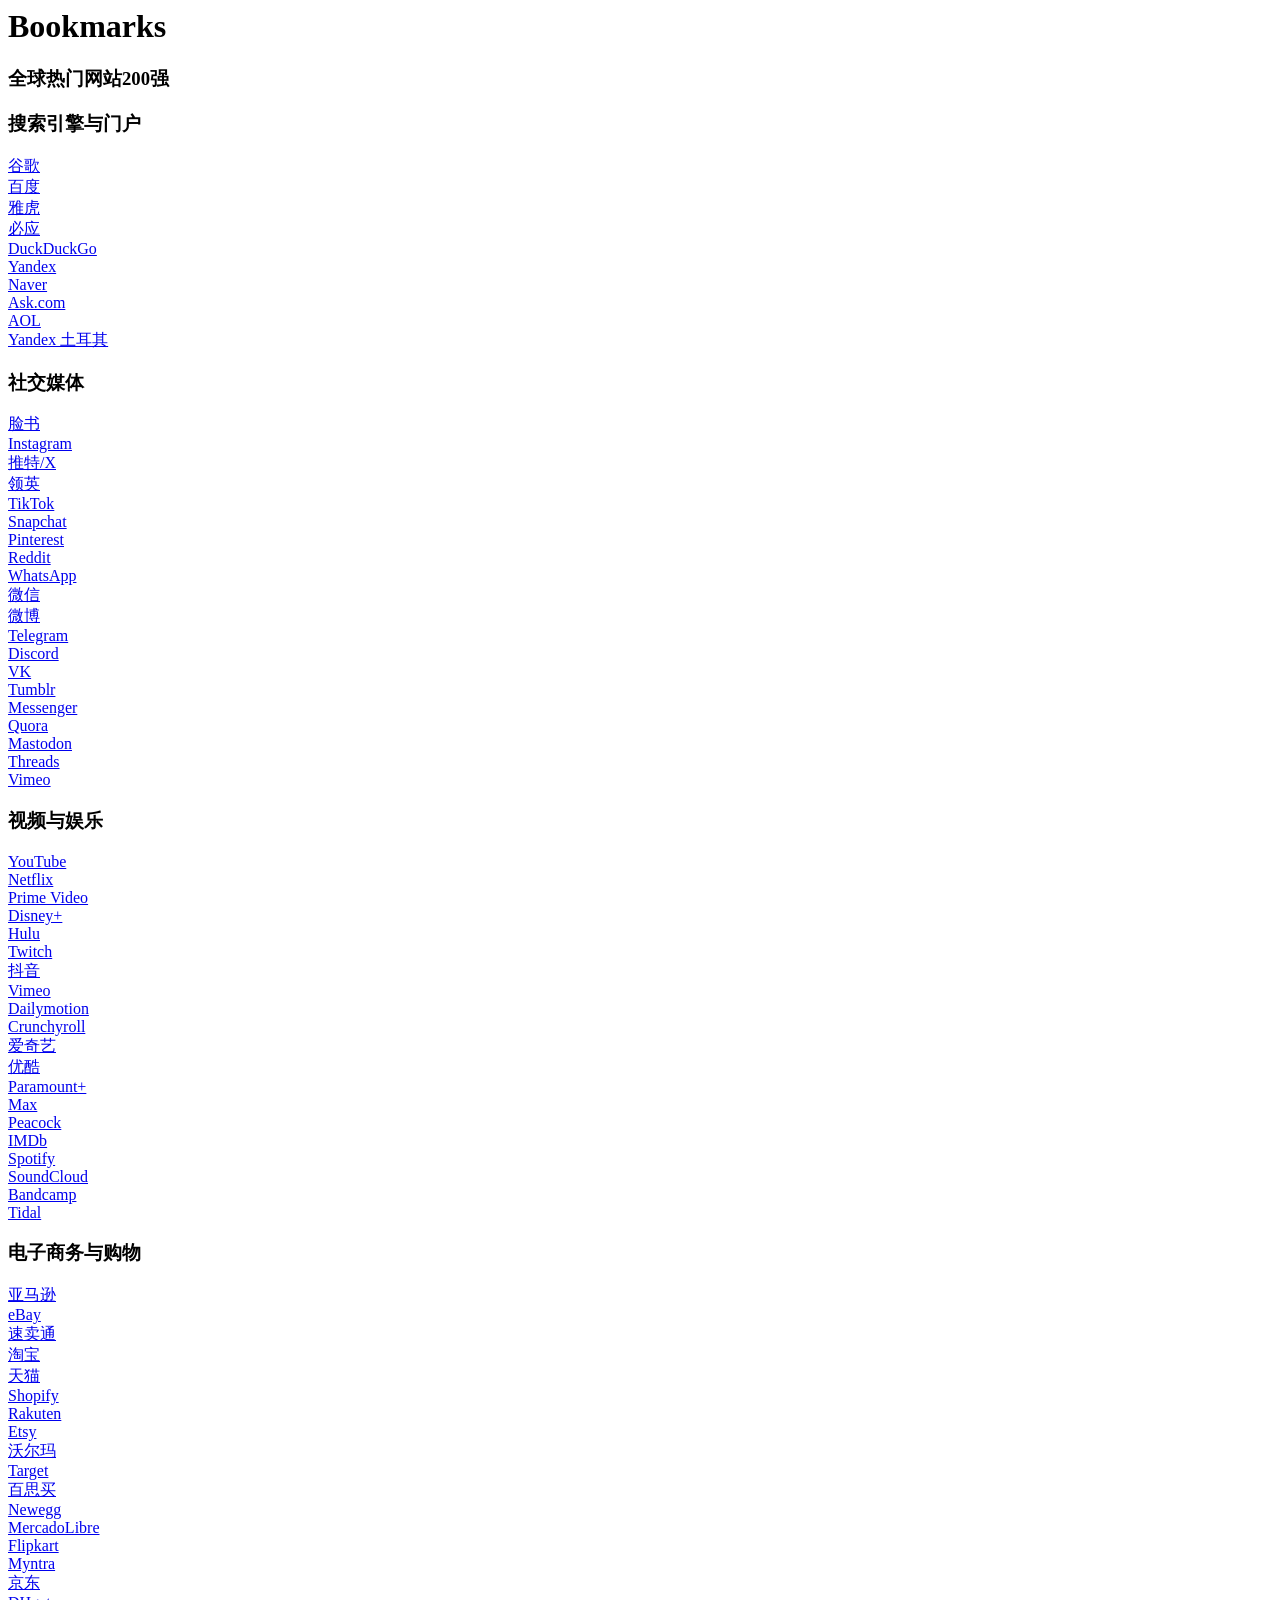
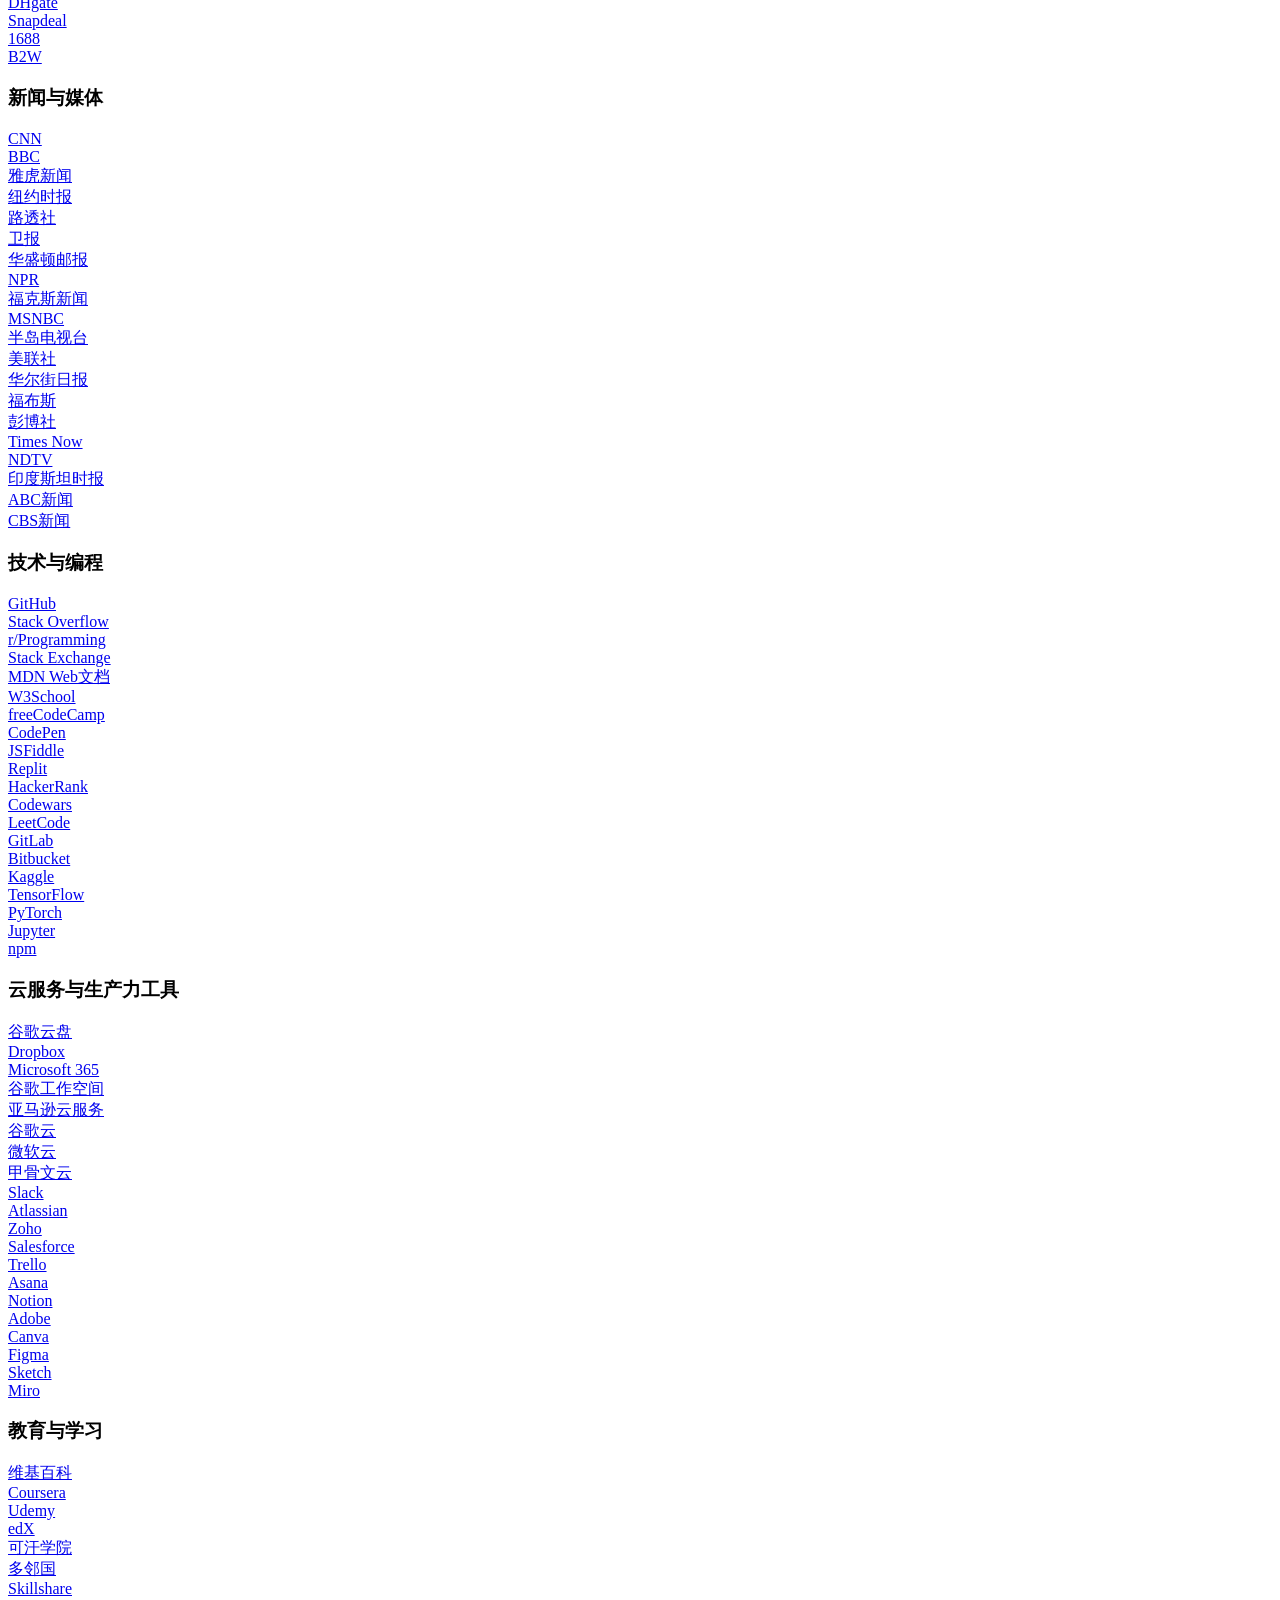
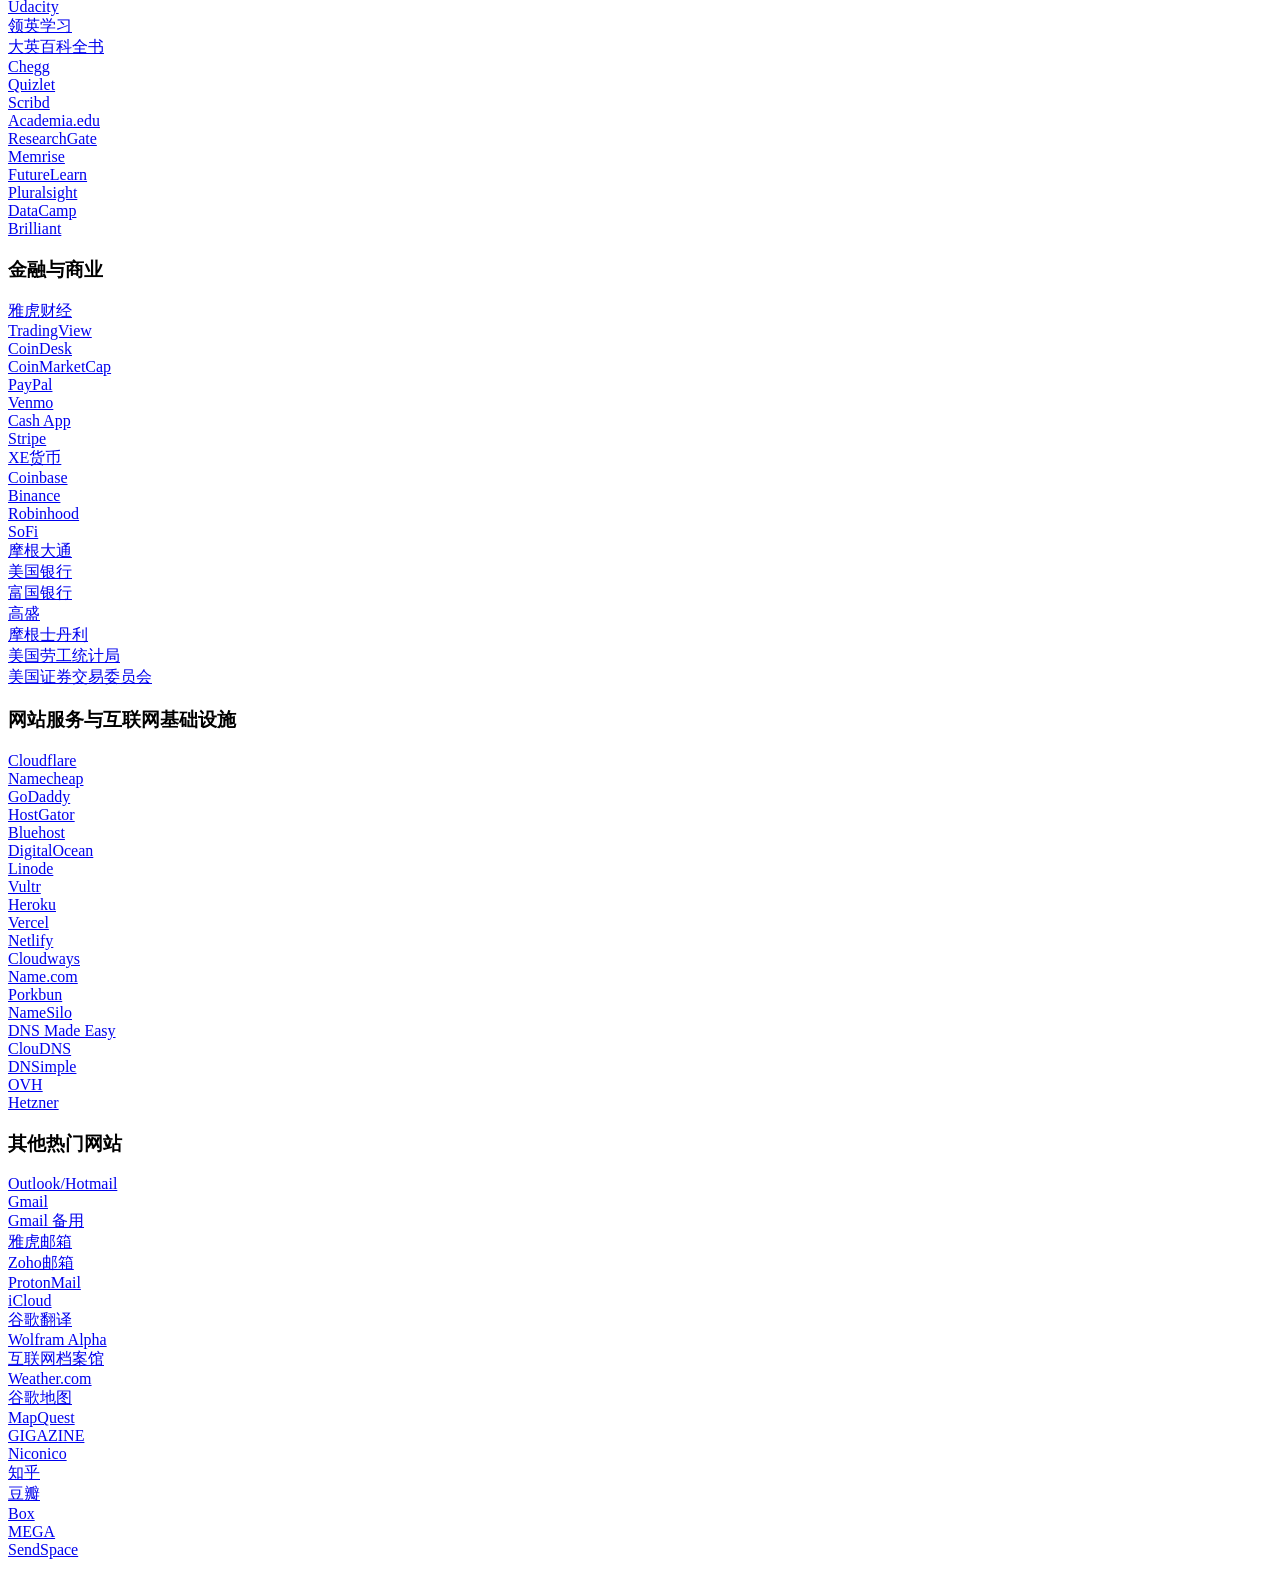
<file: bookmarks.html>
<!DOCTYPE NETSCAPE-Bookmark-file-1>
<!-- This is an automatically generated file.
     It will be read and overwritten.
     DO NOT EDIT! -->
<META HTTP-EQUIV="Content-Type" CONTENT="text/html; charset=UTF-8">
<TITLE>Top 200 Global Bookmarks</TITLE>
<H1>Bookmarks</H1>
<DL><p>
    <DT><H3 ADD_DATE="1733404800" LAST_MODIFIED="1733404800" PERSONAL_TOOLBAR_FOLDER="true">全球热门网站200强</H3>
    <DL><p>
        <DT><H3 ADD_DATE="1733404800" LAST_MODIFIED="1733404800">搜索引擎与门户</H3>
        <DL><p>
            <DT><A HREF="https://www.google.com" ADD_DATE="1733404800" ICON="https://www.google.com/s2/favicons?domain=google.com&sz=32">谷歌</A>
            <DT><A HREF="https://www.baidu.com" ADD_DATE="1733404800" ICON="https://www.google.com/s2/favicons?domain=baidu.com&sz=32">百度</A>
            <DT><A HREF="https://www.yahoo.com" ADD_DATE="1733404800" ICON="https://www.google.com/s2/favicons?domain=yahoo.com&sz=32">雅虎</A>
            <DT><A HREF="https://www.bing.com" ADD_DATE="1733404800" ICON="https://www.google.com/s2/favicons?domain=bing.com&sz=32">必应</A>
            <DT><A HREF="https://duckduckgo.com" ADD_DATE="1733404800" ICON="https://www.google.com/s2/favicons?domain=duckduckgo.com&sz=32">DuckDuckGo</A>
            <DT><A HREF="https://www.yandex.ru" ADD_DATE="1733404800" ICON="https://www.google.com/s2/favicons?domain=yandex.ru&sz=32">Yandex</A>
            <DT><A HREF="https://www.naver.com" ADD_DATE="1733404800" ICON="https://www.google.com/s2/favicons?domain=naver.com&sz=32">Naver</A>
            <DT><A HREF="https://www.ask.com" ADD_DATE="1733404800" ICON="https://www.google.com/s2/favicons?domain=ask.com&sz=32">Ask.com</A>
            <DT><A HREF="https://www.aol.com" ADD_DATE="1733404800" ICON="https://www.google.com/s2/favicons?domain=aol.com&sz=32">AOL</A>
            <DT><A HREF="https://www.yandex.com.tr" ADD_DATE="1733404800" ICON="https://www.google.com/s2/favicons?domain=yandex.com.tr&sz=32">Yandex 土耳其</A>
        </DL><p>
        <DT><H3 ADD_DATE="1733404800" LAST_MODIFIED="1733404800">社交媒体</H3>
        <DL><p>
            <DT><A HREF="https://www.facebook.com" ADD_DATE="1733404800" ICON="https://www.google.com/s2/favicons?domain=facebook.com&sz=32">脸书</A>
            <DT><A HREF="https://www.instagram.com" ADD_DATE="1733404800" ICON="https://www.google.com/s2/favicons?domain=instagram.com&sz=32">Instagram</A>
            <DT><A HREF="https://twitter.com" ADD_DATE="1733404800" ICON="https://www.google.com/s2/favicons?domain=twitter.com&sz=32">推特/X</A>
            <DT><A HREF="https://www.linkedin.com" ADD_DATE="1733404800" ICON="https://www.google.com/s2/favicons?domain=linkedin.com&sz=32">领英</A>
            <DT><A HREF="https://www.tiktok.com" ADD_DATE="1733404800" ICON="https://www.google.com/s2/favicons?domain=tiktok.com&sz=32">TikTok</A>
            <DT><A HREF="https://www.snapchat.com" ADD_DATE="1733404800" ICON="https://www.google.com/s2/favicons?domain=snapchat.com&sz=32">Snapchat</A>
            <DT><A HREF="https://www.pinterest.com" ADD_DATE="1733404800" ICON="https://www.google.com/s2/favicons?domain=pinterest.com&sz=32">Pinterest</A>
            <DT><A HREF="https://www.reddit.com" ADD_DATE="1733404800" ICON="https://www.google.com/s2/favicons?domain=reddit.com&sz=32">Reddit</A>
            <DT><A HREF="https://www.whatsapp.com" ADD_DATE="1733404800" ICON="https://www.google.com/s2/favicons?domain=whatsapp.com&sz=32">WhatsApp</A>
            <DT><A HREF="https://www.wechat.com" ADD_DATE="1733404800" ICON="https://www.google.com/s2/favicons?domain=wechat.com&sz=32">微信</A>
            <DT><A HREF="https://www.weibo.com" ADD_DATE="1733404800" ICON="https://www.google.com/s2/favicons?domain=weibo.com&sz=32">微博</A>
            <DT><A HREF="https://www.telegram.org" ADD_DATE="1733404800" ICON="https://www.google.com/s2/favicons?domain=telegram.org&sz=32">Telegram</A>
            <DT><A HREF="https://discord.com" ADD_DATE="1733404800" ICON="https://www.google.com/s2/favicons?domain=discord.com&sz=32">Discord</A>
            <DT><A HREF="https://www.vk.com" ADD_DATE="1733404800" ICON="https://www.google.com/s2/favicons?domain=vk.com&sz=32">VK</A>
            <DT><A HREF="https://www.tumblr.com" ADD_DATE="1733404800" ICON="https://www.google.com/s2/favicons?domain=tumblr.com&sz=32">Tumblr</A>
            <DT><A HREF="https://www.messenger.com" ADD_DATE="1733404800" ICON="https://www.google.com/s2/favicons?domain=messenger.com&sz=32">Messenger</A>
            <DT><A HREF="https://www.quora.com" ADD_DATE="1733404800" ICON="https://www.google.com/s2/favicons?domain=quora.com&sz=32">Quora</A>
            <DT><A HREF="https://www.mastodon.social" ADD_DATE="1733404800" ICON="https://www.google.com/s2/favicons?domain=mastodon.social&sz=32">Mastodon</A>
            <DT><A HREF="https://www.threads.net" ADD_DATE="1733404800" ICON="https://www.google.com/s2/favicons?domain=threads.net&sz=32">Threads</A>
            <DT><A HREF="https://www.vimeo.com" ADD_DATE="1733404800" ICON="https://www.google.com/s2/favicons?domain=vimeo.com&sz=32">Vimeo</A>
        </DL><p>
        <DT><H3 ADD_DATE="1733404800" LAST_MODIFIED="1733404800">视频与娱乐</H3>
        <DL><p>
            <DT><A HREF="https://www.youtube.com" ADD_DATE="1733404800" ICON="https://www.google.com/s2/favicons?domain=youtube.com&sz=32">YouTube</A>
            <DT><A HREF="https://www.netflix.com" ADD_DATE="1733404800" ICON="https://www.google.com/s2/favicons?domain=netflix.com&sz=32">Netflix</A>
            <DT><A HREF="https://www.amazon.com/prime-video" ADD_DATE="1733404800" ICON="https://www.google.com/s2/favicons?domain=amazon.com&sz=32">Prime Video</A>
            <DT><A HREF="https://www.disneyplus.com" ADD_DATE="1733404800" ICON="https://www.google.com/s2/favicons?domain=disneyplus.com&sz=32">Disney+</A>
            <DT><A HREF="https://www.hulu.com" ADD_DATE="1733404800" ICON="https://www.google.com/s2/favicons?domain=hulu.com&sz=32">Hulu</A>
            <DT><A HREF="https://www.twitch.tv" ADD_DATE="1733404800" ICON="https://www.google.com/s2/favicons?domain=twitch.tv&sz=32">Twitch</A>
            <DT><A HREF="https://www.douyin.com" ADD_DATE="1733404800" ICON="https://www.google.com/s2/favicons?domain=douyin.com&sz=32">抖音</A>
            <DT><A HREF="https://vimeo.com" ADD_DATE="1733404800" ICON="https://www.google.com/s2/favicons?domain=vimeo.com&sz=32">Vimeo</A>
            <DT><A HREF="https://www.dailymotion.com" ADD_DATE="1733404800" ICON="https://www.google.com/s2/favicons?domain=dailymotion.com&sz=32">Dailymotion</A>
            <DT><A HREF="https://www.crunchyroll.com" ADD_DATE="1733404800" ICON="https://www.google.com/s2/favicons?domain=crunchyroll.com&sz=32">Crunchyroll</A>
            <DT><A HREF="https://www.iqiyi.com" ADD_DATE="1733404800" ICON="https://www.google.com/s2/favicons?domain=iqiyi.com&sz=32">爱奇艺</A>
            <DT><A HREF="https://www.youku.com" ADD_DATE="1733404800" ICON="https://www.google.com/s2/favicons?domain=youku.com&sz=32">优酷</A>
            <DT><A HREF="https://www.paramountplus.com" ADD_DATE="1733404800" ICON="https://www.google.com/s2/favicons?domain=paramountplus.com&sz=32">Paramount+</A>
            <DT><A HREF="https://www.max.com" ADD_DATE="1733404800" ICON="https://www.google.com/s2/favicons?domain=max.com&sz=32">Max</A>
            <DT><A HREF="https://www.peacocktv.com" ADD_DATE="1733404800" ICON="https://www.google.com/s2/favicons?domain=peacocktv.com&sz=32">Peacock</A>
            <DT><A HREF="https://www.imdb.com" ADD_DATE="1733404800" ICON="https://www.google.com/s2/favicons?domain=imdb.com&sz=32">IMDb</A>
            <DT><A HREF="https://open.spotify.com" ADD_DATE="1733404800" ICON="https://www.google.com/s2/favicons?domain=spotify.com&sz=32">Spotify</A>
            <DT><A HREF="https://soundcloud.com" ADD_DATE="1733404800" ICON="https://www.google.com/s2/favicons?domain=soundcloud.com&sz=32">SoundCloud</A>
            <DT><A HREF="https://bandcamp.com" ADD_DATE="1733404800" ICON="https://www.google.com/s2/favicons?domain=bandcamp.com&sz=32">Bandcamp</A>
            <DT><A HREF="https://www.tidal.com" ADD_DATE="1733404800" ICON="https://www.google.com/s2/favicons?domain=tidal.com&sz=32">Tidal</A>
        </DL><p>
        <DT><H3 ADD_DATE="1733404800" LAST_MODIFIED="1733404800">电子商务与购物</H3>
        <DL><p>
            <DT><A HREF="https://www.amazon.com" ADD_DATE="1733404800" ICON="https://www.google.com/s2/favicons?domain=amazon.com&sz=32">亚马逊</A>
            <DT><A HREF="https://www.ebay.com" ADD_DATE="1733404800" ICON="https://www.google.com/s2/favicons?domain=ebay.com&sz=32">eBay</A>
            <DT><A HREF="https://www.aliexpress.com" ADD_DATE="1733404800" ICON="https://www.google.com/s2/favicons?domain=aliexpress.com&sz=32">速卖通</A>
            <DT><A HREF="https://www.taobao.com" ADD_DATE="1733404800" ICON="https://www.google.com/s2/favicons?domain=taobao.com&sz=32">淘宝</A>
            <DT><A HREF="https://www.tmall.com" ADD_DATE="1733404800" ICON="https://www.google.com/s2/favicons?domain=tmall.com&sz=32">天猫</A>
            <DT><A HREF="https://www.shopify.com" ADD_DATE="1733404800" ICON="https://www.google.com/s2/favicons?domain=shopify.com&sz=32">Shopify</A>
            <DT><A HREF="https://www.rakuten.com" ADD_DATE="1733404800" ICON="https://www.google.com/s2/favicons?domain=rakuten.com&sz=32">Rakuten</A>
            <DT><A HREF="https://www.etsy.com" ADD_DATE="1733404800" ICON="https://www.google.com/s2/favicons?domain=etsy.com&sz=32">Etsy</A>
            <DT><A HREF="https://www.walmart.com" ADD_DATE="1733404800" ICON="https://www.google.com/s2/favicons?domain=walmart.com&sz=32">沃尔玛</A>
            <DT><A HREF="https://www.target.com" ADD_DATE="1733404800" ICON="https://www.google.com/s2/favicons?domain=target.com&sz=32">Target</A>
            <DT><A HREF="https://www.bestbuy.com" ADD_DATE="1733404800" ICON="https://www.google.com/s2/favicons?domain=bestbuy.com&sz=32">百思买</A>
            <DT><A HREF="https://www.newegg.com" ADD_DATE="1733404800" ICON="https://www.google.com/s2/favicons?domain=newegg.com&sz=32">Newegg</A>
            <DT><A HREF="https://www.mercadolibre.com" ADD_DATE="1733404800" ICON="https://www.google.com/s2/favicons?domain=mercadolibre.com&sz=32">MercadoLibre</A>
            <DT><A HREF="https://www.flipkart.com" ADD_DATE="1733404800" ICON="https://www.google.com/s2/favicons?domain=flipkart.com&sz=32">Flipkart</A>
            <DT><A HREF="https://www.myntra.com" ADD_DATE="1733404800" ICON="https://www.google.com/s2/favicons?domain=myntra.com&sz=32">Myntra</A>
            <DT><A HREF="https://www.jd.com" ADD_DATE="1733404800" ICON="https://www.google.com/s2/favicons?domain=jd.com&sz=32">京东</A>
            <DT><A HREF="https://www.dhgate.com" ADD_DATE="1733404800" ICON="https://www.google.com/s2/favicons?domain=dhgate.com&sz=32">DHgate</A>
            <DT><A HREF="https://www.snapdeal.com" ADD_DATE="1733404800" ICON="https://www.google.com/s2/favicons?domain=snapdeal.com&sz=32">Snapdeal</A>
            <DT><A HREF="https://www.1688.com" ADD_DATE="1733404800" ICON="https://www.google.com/s2/favicons?domain=1688.com&sz=32">1688</A>
            <DT><A HREF="https://www.b2w.com" ADD_DATE="1733404800" ICON="https://www.google.com/s2/favicons?domain=b2w.com&sz=32">B2W</A>
        </DL><p>
        <DT><H3 ADD_DATE="1733404800" LAST_MODIFIED="1733404800">新闻与媒体</H3>
        <DL><p>
            <DT><A HREF="https://www.cnn.com" ADD_DATE="1733404800" ICON="https://www.google.com/s2/favicons?domain=cnn.com&sz=32">CNN</A>
            <DT><A HREF="https://www.bbc.com" ADD_DATE="1733404800" ICON="https://www.google.com/s2/favicons?domain=bbc.com&sz=32">BBC</A>
            <DT><A HREF="https://news.yahoo.com" ADD_DATE="1733404800" ICON="https://www.google.com/s2/favicons?domain=yahoo.com&sz=32">雅虎新闻</A>
            <DT><A HREF="https://www.nytimes.com" ADD_DATE="1733404800" ICON="https://www.google.com/s2/favicons?domain=nytimes.com&sz=32">纽约时报</A>
            <DT><A HREF="https://www.reuters.com" ADD_DATE="1733404800" ICON="https://www.google.com/s2/favicons?domain=reuters.com&sz=32">路透社</A>
            <DT><A HREF="https://www.theguardian.com" ADD_DATE="1733404800" ICON="https://www.google.com/s2/favicons?domain=theguardian.com&sz=32">卫报</A>
            <DT><A HREF="https://www.washingtonpost.com" ADD_DATE="1733404800" ICON="https://www.google.com/s2/favicons?domain=washingtonpost.com&sz=32">华盛顿邮报</A>
            <DT><A HREF="https://www.npr.org" ADD_DATE="1733404800" ICON="https://www.google.com/s2/favicons?domain=npr.org&sz=32">NPR</A>
            <DT><A HREF="https://www.foxnews.com" ADD_DATE="1733404800" ICON="https://www.google.com/s2/favicons?domain=foxnews.com&sz=32">福克斯新闻</A>
            <DT><A HREF="https://www.msnbc.com" ADD_DATE="1733404800" ICON="https://www.google.com/s2/favicons?domain=msnbc.com&sz=32">MSNBC</A>
            <DT><A HREF="https://www.aljazeera.com" ADD_DATE="1733404800" ICON="https://www.google.com/s2/favicons?domain=aljazeera.com&sz=32">半岛电视台</A>
            <DT><A HREF="https://apnews.com" ADD_DATE="1733404800" ICON="https://www.google.com/s2/favicons?domain=apnews.com&sz=32">美联社</A>
            <DT><A HREF="https://www.wsj.com" ADD_DATE="1733404800" ICON="https://www.google.com/s2/favicons?domain=wsj.com&sz=32">华尔街日报</A>
            <DT><A HREF="https://www.forbes.com" ADD_DATE="1733404800" ICON="https://www.google.com/s2/favicons?domain=forbes.com&sz=32">福布斯</A>
            <DT><A HREF="https://www.bloomberg.com" ADD_DATE="1733404800" ICON="https://www.google.com/s2/favicons?domain=bloomberg.com&sz=32">彭博社</A>
            <DT><A HREF="https://www.timesnownews.com" ADD_DATE="1733404800" ICON="https://www.google.com/s2/favicons?domain=timesnownews.com&sz=32">Times Now</A>
            <DT><A HREF="https://www.ndtv.com" ADD_DATE="1733404800" ICON="https://www.google.com/s2/favicons?domain=ndtv.com&sz=32">NDTV</A>
            <DT><A HREF="https://www.hindustantimes.com" ADD_DATE="1733404800" ICON="https://www.google.com/s2/favicons?domain=hindustantimes.com&sz=32">印度斯坦时报</A>
            <DT><A HREF="https://www.abcnews.go.com" ADD_DATE="1733404800" ICON="https://www.google.com/s2/favicons?domain=abcnews.go.com&sz=32">ABC新闻</A>
            <DT><A HREF="https://www.cbsnews.com" ADD_DATE="1733404800" ICON="https://www.google.com/s2/favicons?domain=cbsnews.com&sz=32">CBS新闻</A>
        </DL><p>
        <DT><H3 ADD_DATE="1733404800" LAST_MODIFIED="1733404800">技术与编程</H3>
        <DL><p>
            <DT><A HREF="https://github.com" ADD_DATE="1733404800" ICON="https://www.google.com/s2/favicons?domain=github.com&sz=32">GitHub</A>
            <DT><A HREF="https://stackoverflow.com" ADD_DATE="1733404800" ICON="https://www.google.com/s2/favicons?domain=stackoverflow.com&sz=32">Stack Overflow</A>
            <DT><A HREF="https://www.reddit.com/r/programming" ADD_DATE="1733404800" ICON="https://www.google.com/s2/favicons?domain=reddit.com&sz=32">r/Programming</A>
            <DT><A HREF="https://www.stackexchange.com" ADD_DATE="1733404800" ICON="https://www.google.com/s2/favicons?domain=stackexchange.com&sz=32">Stack Exchange</A>
            <DT><A HREF="https://developer.mozilla.org" ADD_DATE="1733404800" ICON="https://www.google.com/s2/favicons?domain=developer.mozilla.org&sz=32">MDN Web文档</A>
            <DT><A HREF="https://www.w3schools.com" ADD_DATE="1733404800" ICON="https://www.google.com/s2/favicons?domain=w3schools.com&sz=32">W3School</A>
            <DT><A HREF="https://www.freecodecamp.org" ADD_DATE="1733404800" ICON="https://www.google.com/s2/favicons?domain=freecodecamp.org&sz=32">freeCodeCamp</A>
            <DT><A HREF="https://codepen.io" ADD_DATE="1733404800" ICON="https://www.google.com/s2/favicons?domain=codepen.io&sz=32">CodePen</A>
            <DT><A HREF="https://jsfiddle.net" ADD_DATE="1733404800" ICON="https://www.google.com/s2/favicons?domain=jsfiddle.net&sz=32">JSFiddle</A>
            <DT><A HREF="https://replit.com" ADD_DATE="1733404800" ICON="https://www.google.com/s2/favicons?domain=replit.com&sz=32">Replit</A>
            <DT><A HREF="https://www.hackerrank.com" ADD_DATE="1733404800" ICON="https://www.google.com/s2/favicons?domain=hackerrank.com&sz=32">HackerRank</A>
            <DT><A HREF="https://www.codewars.com" ADD_DATE="1733404800" ICON="https://www.google.com/s2/favicons?domain=codewars.com&sz=32">Codewars</A>
            <DT><A HREF="https://leetcode.com" ADD_DATE="1733404800" ICON="https://www.google.com/s2/favicons?domain=leetcode.com&sz=32">LeetCode</A>
            <DT><A HREF="https://gitlab.com" ADD_DATE="1733404800" ICON="https://www.google.com/s2/favicons?domain=gitlab.com&sz=32">GitLab</A>
            <DT><A HREF="https://bitbucket.org" ADD_DATE="1733404800" ICON="https://www.google.com/s2/favicons?domain=bitbucket.org&sz=32">Bitbucket</A>
            <DT><A HREF="https://www.kaggle.com" ADD_DATE="1733404800" ICON="https://www.google.com/s2/favicons?domain=kaggle.com&sz=32">Kaggle</A>
            <DT><A HREF="https://www.tensorflow.org" ADD_DATE="1733404800" ICON="https://www.google.com/s2/favicons?domain=tensorflow.org&sz=32">TensorFlow</A>
            <DT><A HREF="https://pytorch.org" ADD_DATE="1733404800" ICON="https://www.google.com/s2/favicons?domain=pytorch.org&sz=32">PyTorch</A>
            <DT><A HREF="https://jupyter.org" ADD_DATE="1733404800" ICON="https://www.google.com/s2/favicons?domain=jupyter.org&sz=32">Jupyter</A>
            <DT><A HREF="https://www.npmjs.com" ADD_DATE="1733404800" ICON="https://www.google.com/s2/favicons?domain=npmjs.com&sz=32">npm</A>
        </DL><p>
        <DT><H3 ADD_DATE="1733404800" LAST_MODIFIED="1733404800">云服务与生产力工具</H3>
        <DL><p>
            <DT><A HREF="https://www.google.com/drive" ADD_DATE="1733404800" ICON="https://www.google.com/s2/favicons?domain=google.com&sz=32">谷歌云盘</A>
            <DT><A HREF="https://www.dropbox.com" ADD_DATE="1733404800" ICON="https://www.google.com/s2/favicons?domain=dropbox.com&sz=32">Dropbox</A>
            <DT><A HREF="https://www.microsoft.com/en-us/microsoft-365" ADD_DATE="1733404800" ICON="https://www.google.com/s2/favicons?domain=microsoft.com&sz=32">Microsoft 365</A>
            <DT><A HREF="https://workspace.google.com" ADD_DATE="1733404800" ICON="https://www.google.com/s2/favicons?domain=google.com&sz=32">谷歌工作空间</A>
            <DT><A HREF="https://aws.amazon.com" ADD_DATE="1733404800" ICON="https://www.google.com/s2/favicons?domain=aws.amazon.com&sz=32">亚马逊云服务</A>
            <DT><A HREF="https://cloud.google.com" ADD_DATE="1733404800" ICON="https://www.google.com/s2/favicons?domain=cloud.google.com&sz=32">谷歌云</A>
            <DT><A HREF="https://azure.microsoft.com" ADD_DATE="1733404800" ICON="https://www.google.com/s2/favicons?domain=azure.microsoft.com&sz=32">微软云</A>
            <DT><A HREF="https://www.oracle.com/cloud" ADD_DATE="1733404800" ICON="https://www.google.com/s2/favicons?domain=oracle.com&sz=32">甲骨文云</A>
            <DT><A HREF="https://slack.com" ADD_DATE="1733404800" ICON="https://www.google.com/s2/favicons?domain=slack.com&sz=32">Slack</A>
            <DT><A HREF="https://www.atlassian.com" ADD_DATE="1733404800" ICON="https://www.google.com/s2/favicons?domain=atlassian.com&sz=32">Atlassian</A>
            <DT><A HREF="https://www.zoho.com" ADD_DATE="1733404800" ICON="https://www.google.com/s2/favicons?domain=zoho.com&sz=32">Zoho</A>
            <DT><A HREF="https://www.salesforce.com" ADD_DATE="1733404800" ICON="https://www.google.com/s2/favicons?domain=salesforce.com&sz=32">Salesforce</A>
            <DT><A HREF="https://trello.com" ADD_DATE="1733404800" ICON="https://www.google.com/s2/favicons?domain=trello.com&sz=32">Trello</A>
            <DT><A HREF="https://asana.com" ADD_DATE="1733404800" ICON="https://www.google.com/s2/favicons?domain=asana.com&sz=32">Asana</A>
            <DT><A HREF="https://notion.so" ADD_DATE="1733404800" ICON="https://www.google.com/s2/favicons?domain=notion.so&sz=32">Notion</A>
            <DT><A HREF="https://www.adobe.com" ADD_DATE="1733404800" ICON="https://www.google.com/s2/favicons?domain=adobe.com&sz=32">Adobe</A>
            <DT><A HREF="https://www.canva.com" ADD_DATE="1733404800" ICON="https://www.google.com/s2/favicons?domain=canva.com&sz=32">Canva</A>
            <DT><A HREF="https://figma.com" ADD_DATE="1733404800" ICON="https://www.google.com/s2/favicons?domain=figma.com&sz=32">Figma</A>
            <DT><A HREF="https://www.sketch.com" ADD_DATE="1733404800" ICON="https://www.google.com/s2/favicons?domain=sketch.com&sz=32">Sketch</A>
            <DT><A HREF="https://miro.com" ADD_DATE="1733404800" ICON="https://www.google.com/s2/favicons?domain=miro.com&sz=32">Miro</A>
        </DL><p>
        <DT><H3 ADD_DATE="1733404800" LAST_MODIFIED="1733404800">教育与学习</H3>
        <DL><p>
            <DT><A HREF="https://www.wikipedia.org" ADD_DATE="1733404800" ICON="https://www.google.com/s2/favicons?domain=wikipedia.org&sz=32">维基百科</A>
            <DT><A HREF="https://www.coursera.org" ADD_DATE="1733404800" ICON="https://www.google.com/s2/favicons?domain=coursera.org&sz=32">Coursera</A>
            <DT><A HREF="https://www.udemy.com" ADD_DATE="1733404800" ICON="https://www.google.com/s2/favicons?domain=udemy.com&sz=32">Udemy</A>
            <DT><A HREF="https://www.edx.org" ADD_DATE="1733404800" ICON="https://www.google.com/s2/favicons?domain=edx.org&sz=32">edX</A>
            <DT><A HREF="https://www.khanacademy.org" ADD_DATE="1733404800" ICON="https://www.google.com/s2/favicons?domain=khanacademy.org&sz=32">可汗学院</A>
            <DT><A HREF="https://www.duolingo.com" ADD_DATE="1733404800" ICON="https://www.google.com/s2/favicons?domain=duolingo.com&sz=32">多邻国</A>
            <DT><A HREF="https://www.skillshare.com" ADD_DATE="1733404800" ICON="https://www.google.com/s2/favicons?domain=skillshare.com&sz=32">Skillshare</A>
            <DT><A HREF="https://www.udacity.com" ADD_DATE="1733404800" ICON="https://www.google.com/s2/favicons?domain=udacity.com&sz=32">Udacity</A>
            <DT><A HREF="https://www.linkedin.com/learning" ADD_DATE="1733404800" ICON="https://www.google.com/s2/favicons?domain=linkedin.com&sz=32">领英学习</A>
            <DT><A HREF="https://www.britannica.com" ADD_DATE="1733404800" ICON="https://www.google.com/s2/favicons?domain=britannica.com&sz=32">大英百科全书</A>
            <DT><A HREF="https://www.chegg.com" ADD_DATE="1733404800" ICON="https://www.google.com/s2/favicons?domain=chegg.com&sz=32">Chegg</A>
            <DT><A HREF="https://quizlet.com" ADD_DATE="1733404800" ICON="https://www.google.com/s2/favicons?domain=quizlet.com&sz=32">Quizlet</A>
            <DT><A HREF="https://www.scribd.com" ADD_DATE="1733404800" ICON="https://www.google.com/s2/favicons?domain=scribd.com&sz=32">Scribd</A>
            <DT><A HREF="https://www.academia.edu" ADD_DATE="1733404800" ICON="https://www.google.com/s2/favicons?domain=academia.edu&sz=32">Academia.edu</A>
            <DT><A HREF="https://www.researchgate.net" ADD_DATE="1733404800" ICON="https://www.google.com/s2/favicons?domain=researchgate.net&sz=32">ResearchGate</A>
            <DT><A HREF="https://memrise.com" ADD_DATE="1733404800" ICON="https://www.google.com/s2/favicons?domain=memrise.com&sz=32">Memrise</A>
            <DT><A HREF="https://www.futurelearn.com" ADD_DATE="1733404800" ICON="https://www.google.com/s2/favicons?domain=futurelearn.com&sz=32">FutureLearn</A>
            <DT><A HREF="https://www.pluralsight.com" ADD_DATE="1733404800" ICON="https://www.google.com/s2/favicons?domain=pluralsight.com&sz=32">Pluralsight</A>
            <DT><A HREF="https://www.datacamp.com" ADD_DATE="1733404800" ICON="https://www.google.com/s2/favicons?domain=datacamp.com&sz=32">DataCamp</A>
            <DT><A HREF="https://brilliant.org" ADD_DATE="1733404800" ICON="https://www.google.com/s2/favicons?domain=brilliant.org&sz=32">Brilliant</A>
        </DL><p>
        <DT><H3 ADD_DATE="1733404800" LAST_MODIFIED="1733404800">金融与商业</H3>
        <DL><p>
            <DT><A HREF="https://finance.yahoo.com" ADD_DATE="1733404800" ICON="https://www.google.com/s2/favicons?domain=yahoo.com&sz=32">雅虎财经</A>
            <DT><A HREF="https://www.tradingview.com" ADD_DATE="1733404800" ICON="https://www.google.com/s2/favicons?domain=tradingview.com&sz=32">TradingView</A>
            <DT><A HREF="https://www.coindesk.com" ADD_DATE="1733404800" ICON="https://www.google.com/s2/favicons?domain=coindesk.com&sz=32">CoinDesk</A>
            <DT><A HREF="https://coinmarketcap.com" ADD_DATE="1733404800" ICON="https://www.google.com/s2/favicons?domain=coinmarketcap.com&sz=32">CoinMarketCap</A>
            <DT><A HREF="https://www.paypal.com" ADD_DATE="1733404800" ICON="https://www.google.com/s2/favicons?domain=paypal.com&sz=32">PayPal</A>
            <DT><A HREF="https://www.venmo.com" ADD_DATE="1733404800" ICON="https://www.google.com/s2/favicons?domain=venmo.com&sz=32">Venmo</A>
            <DT><A HREF="https://cash.app" ADD_DATE="1733404800" ICON="https://www.google.com/s2/favicons?domain=cash.app&sz=32">Cash App</A>
            <DT><A HREF="https://stripe.com" ADD_DATE="1733404800" ICON="https://www.google.com/s2/favicons?domain=stripe.com&sz=32">Stripe</A>
            <DT><A HREF="https://www.xe.com" ADD_DATE="1733404800" ICON="https://www.google.com/s2/favicons?domain=xe.com&sz=32">XE货币</A>
            <DT><A HREF="https://www.coinbase.com" ADD_DATE="1733404800" ICON="https://www.google.com/s2/favicons?domain=coinbase.com&sz=32">Coinbase</A>
            <DT><A HREF="https://www.binance.com" ADD_DATE="1733404800" ICON="https://www.google.com/s2/favicons?domain=binance.com&sz=32">Binance</A>
            <DT><A HREF="https://robinhood.com" ADD_DATE="1733404800" ICON="https://www.google.com/s2/favicons?domain=robinhood.com&sz=32">Robinhood</A>
            <DT><A HREF="https://www.sofi.com" ADD_DATE="1733404800" ICON="https://www.google.com/s2/favicons?domain=sofi.com&sz=32">SoFi</A>
            <DT><A HREF="https://www.chase.com" ADD_DATE="1733404800" ICON="https://www.google.com/s2/favicons?domain=chase.com&sz=32">摩根大通</A>
            <DT><A HREF="https://www.bankofamerica.com" ADD_DATE="1733404800" ICON="https://www.google.com/s2/favicons?domain=bankofamerica.com&sz=32">美国银行</A>
            <DT><A HREF="https://www.wellsfargo.com" ADD_DATE="1733404800" ICON="https://www.google.com/s2/favicons?domain=wellsfargo.com&sz=32">富国银行</A>
            <DT><A HREF="https://www.goldmansachs.com" ADD_DATE="1733404800" ICON="https://www.google.com/s2/favicons?domain=goldmansachs.com&sz=32">高盛</A>
            <DT><A HREF="https://www.morganstanley.com" ADD_DATE="1733404800" ICON="https://www.google.com/s2/favicons?domain=morganstanley.com&sz=32">摩根士丹利</A>
            <DT><A HREF="https://www.bls.gov" ADD_DATE="1733404800" ICON="https://www.google.com/s2/favicons?domain=bls.gov&sz=32">美国劳工统计局</A>
            <DT><A HREF="https://www.sec.gov" ADD_DATE="1733404800" ICON="https://www.google.com/s2/favicons?domain=sec.gov&sz=32">美国证券交易委员会</A>
        </DL><p>
        <DT><H3 ADD_DATE="1733404800" LAST_MODIFIED="1733404800">网站服务与互联网基础设施</H3>
        <DL><p>
            <DT><A HREF="https://www.cloudflare.com" ADD_DATE="1733404800" ICON="https://www.google.com/s2/favicons?domain=cloudflare.com&sz=32">Cloudflare</A>
            <DT><A HREF="https://www.namecheap.com" ADD_DATE="1733404800" ICON="https://www.google.com/s2/favicons?domain=namecheap.com&sz=32">Namecheap</A>
            <DT><A HREF="https://www.godaddy.com" ADD_DATE="1733404800" ICON="https://www.google.com/s2/favicons?domain=godaddy.com&sz=32">GoDaddy</A>
            <DT><A HREF="https://www.hostgator.com" ADD_DATE="1733404800" ICON="https://www.google.com/s2/favicons?domain=hostgator.com&sz=32">HostGator</A>
            <DT><A HREF="https://www.bluehost.com" ADD_DATE="1733404800" ICON="https://www.google.com/s2/favicons?domain=bluehost.com&sz=32">Bluehost</A>
            <DT><A HREF="https://www.digitalocean.com" ADD_DATE="1733404800" ICON="https://www.google.com/s2/favicons?domain=digitalocean.com&sz=32">DigitalOcean</A>
            <DT><A HREF="https://www.linode.com" ADD_DATE="1733404800" ICON="https://www.google.com/s2/favicons?domain=linode.com&sz=32">Linode</A>
            <DT><A HREF="https://www.vultr.com" ADD_DATE="1733404800" ICON="https://www.google.com/s2/favicons?domain=vultr.com&sz=32">Vultr</A>
            <DT><A HREF="https://www.heroku.com" ADD_DATE="1733404800" ICON="https://www.google.com/s2/favicons?domain=heroku.com&sz=32">Heroku</A>
            <DT><A HREF="https://vercel.com" ADD_DATE="1733404800" ICON="https://www.google.com/s2/favicons?domain=vercel.com&sz=32">Vercel</A>
            <DT><A HREF="https://www.netlify.com" ADD_DATE="1733404800" ICON="https://www.google.com/s2/favicons?domain=netlify.com&sz=32">Netlify</A>
            <DT><A HREF="https://www.cloudways.com" ADD_DATE="1733404800" ICON="https://www.google.com/s2/favicons?domain=cloudways.com&sz=32">Cloudways</A>
            <DT><A HREF="https://www.name.com" ADD_DATE="1733404800" ICON="https://www.google.com/s2/favicons?domain=name.com&sz=32">Name.com</A>
            <DT><A HREF="https://porkbun.com" ADD_DATE="1733404800" ICON="https://www.google.com/s2/favicons?domain=porkbun.com&sz=32">Porkbun</A>
            <DT><A HREF="https://www.namesilo.com" ADD_DATE="1733404800" ICON="https://www.google.com/s2/favicons?domain=namesilo.com&sz=32">NameSilo</A>
            <DT><A HREF="https://www.dnsmadeeasy.com" ADD_DATE="1733404800" ICON="https://www.google.com/s2/favicons?domain=dnsmadeeasy.com&sz=32">DNS Made Easy</A>
            <DT><A HREF="https://www.cloudns.net" ADD_DATE="1733404800" ICON="https://www.google.com/s2/favicons?domain=cloudns.net&sz=32">ClouDNS</A>
            <DT><A HREF="https://www.dnsimple.com" ADD_DATE="1733404800" ICON="https://www.google.com/s2/favicons?domain=dnsimple.com&sz=32">DNSimple</A>
            <DT><A HREF="https://www.ovh.com" ADD_DATE="1733404800" ICON="https://www.google.com/s2/favicons?domain=ovh.com&sz=32">OVH</A>
            <DT><A HREF="https://www.hetzner.com" ADD_DATE="1733404800" ICON="https://www.google.com/s2/favicons?domain=hetzner.com&sz=32">Hetzner</A>
        </DL><p>
        <DT><H3 ADD_DATE="1733404800" LAST_MODIFIED="1733404800">其他热门网站</H3>
        <DL><p>
            <DT><A HREF="https://www.live.com" ADD_DATE="1733404800" ICON="https://www.google.com/s2/favicons?domain=live.com&sz=32">Outlook/Hotmail</A>
            <DT><A HREF="https://mail.google.com" ADD_DATE="1733404800" ICON="https://www.google.com/s2/favicons?domain=google.com&sz=32">Gmail</A>
            <DT><A HREF="https://www.gmail.com" ADD_DATE="1733404800" ICON="https://www.google.com/s2/favicons?domain=google.com&sz=32">Gmail 备用</A>
            <DT><A HREF="https://login.yahoo.com" ADD_DATE="1733404800" ICON="https://www.google.com/s2/favicons?domain=yahoo.com&sz=32">雅虎邮箱</A>
            <DT><A HREF="https://www.zoho.com/mail" ADD_DATE="1733404800" ICON="https://www.google.com/s2/favicons?domain=zoho.com&sz=32">Zoho邮箱</A>
            <DT><A HREF="https://proton.me/mail" ADD_DATE="1733404800" ICON="https://www.google.com/s2/favicons?domain=proton.me&sz=32">ProtonMail</A>
            <DT><A HREF="https://www.icloud.com" ADD_DATE="1733404800" ICON="https://www.google.com/s2/favicons?domain=icloud.com&sz=32">iCloud</A>
            <DT><A HREF="https://translate.google.com" ADD_DATE="1733404800" ICON="https://www.google.com/s2/favicons?domain=google.com&sz=32">谷歌翻译</A>
            <DT><A HREF="https://www.wolframalpha.com" ADD_DATE="1733404800" ICON="https://www.google.com/s2/favicons?domain=wolframalpha.com&sz=32">Wolfram Alpha</A>
            <DT><A HREF="https://archive.org" ADD_DATE="1733404800" ICON="https://www.google.com/s2/favicons?domain=archive.org&sz=32">互联网档案馆</A>
            <DT><A HREF="https://www.weather.com" ADD_DATE="1733404800" ICON="https://www.google.com/s2/favicons?domain=weather.com&sz=32">Weather.com</A>
            <DT><A HREF="https://maps.google.com" ADD_DATE="1733404800" ICON="https://www.google.com/s2/favicons?domain=google.com&sz=32">谷歌地图</A>
            <DT><A HREF="https://www.mapquest.com" ADD_DATE="1733404800" ICON="https://www.google.com/s2/favicons?domain=mapquest.com&sz=32">MapQuest</A>
            <DT><A HREF="https://www.gigazine.net" ADD_DATE="1733404800" ICON="https://www.google.com/s2/favicons?domain=gigazine.net&sz=32">GIGAZINE</A>
            <DT><A HREF="https://www.nicovideo.jp" ADD_DATE="1733404800" ICON="https://www.google.com/s2/favicons?domain=nicovideo.jp&sz=32">Niconico</A>
            <DT><A HREF="https://www.zhihu.com" ADD_DATE="1733404800" ICON="https://www.google.com/s2/favicons?domain=zhihu.com&sz=32">知乎</A>
            <DT><A HREF="https://www.douban.com" ADD_DATE="1733404800" ICON="https://www.google.com/s2/favicons?domain=douban.com&sz=32">豆瓣</A>
            <DT><A HREF="https://www.box.com" ADD_DATE="1733404800" ICON="https://www.google.com/s2/favicons?domain=box.com&sz=32">Box</A>
            <DT><A HREF="https://mega.nz" ADD_DATE="1733404800" ICON="https://www.google.com/s2/favicons?domain=mega.nz&sz=32">MEGA</A>
            <DT><A HREF="https://sendspace.com" ADD_DATE="1733404800" ICON="https://www.google.com/s2/favicons?domain=sendspace.com&sz=32">SendSpace</A>
        </DL><p>
    </DL><p>
</DL><p>
</file>
